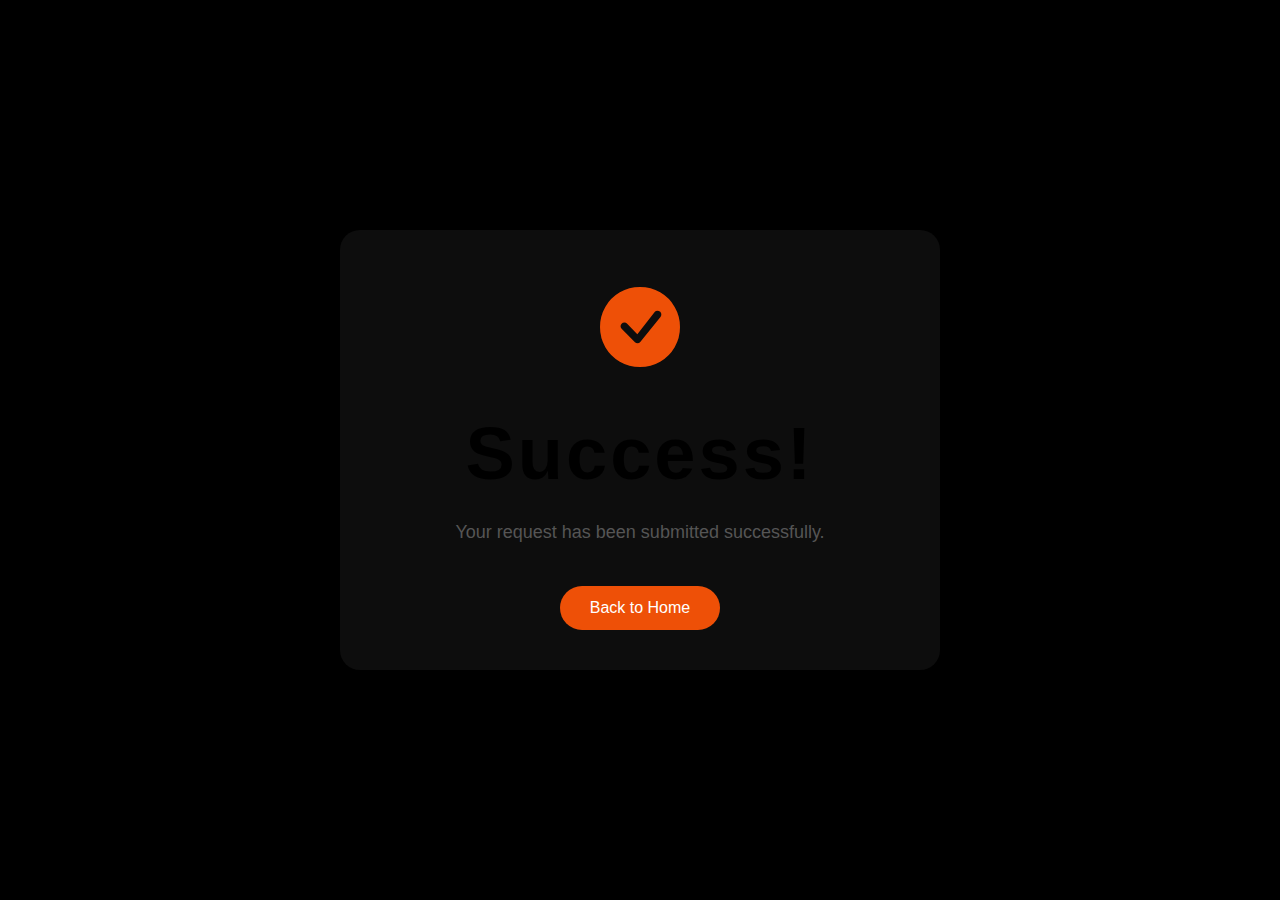
<file: success.html>
<!doctype html>
<html lang="en">
<head>
    <meta charset="utf-8">
    <meta name="viewport" content="width=device-width, initial-scale=1">
    <title>Success - JenniferLamiVisuals</title>
    <link href="css/bootstrap.min.css" rel="stylesheet">
    <link href="css/bootstrap-icons.css" rel="stylesheet">
    <link href="css/templatemo-festava-live.css" rel="stylesheet">
    <style>
        body { background: #000; color: #fff; display: flex; align-items: center; justify-content: center; height: 100vh; text-align: center; }
        .container { max-width: 600px; padding: 40px; background: rgba(255,255,255,0.05); border-radius: 20px; }
        .success-icon { font-size: 80px; color: #ee5007; }
        h1 { margin: 20px 0; font-family: 'Outfit', sans-serif; }
        .btn { background: #ee5007; color: #fff; border: none; padding: 10px 30px; border-radius: 100px; }
        .btn:hover { background: #fff; color: #ee5007; }
    </style>
</head>
<body>
    <div class="container">
        <div class="success-icon"><i class="bi-check-circle-fill"></i></div>
        <h1>Success!</h1>
        <p id="message">Your request has been submitted successfully.</p>
        <a href="index.html" class="btn mt-4">Back to Home</a>
    </div>

    <script>
        const urlParams = new URLSearchParams(window.location.search);
        const msg = urlParams.get('message');
        if (msg) {
            document.getElementById('message').textContent = msg;
        }
    </script>
</body>
</html>
</file>
<file: css/templatemo-festava-live.css>
/*

TemplateMo 583 JenniferLamiVisuals

https://templatemo.com/tm-583-jenniferlami-visuals

*/


/*---------------------------------------
  CUSTOM PROPERTIES ( VARIABLES )             
-----------------------------------------*/
:root {
  --white-color:                  #ffffff;
  --primary-color:                #000000;
  --secondary-color:              #333333;
  --section-bg-color:             #f4f4f4;
  --custom-btn-bg-color:          #000000;
  --custom-btn-bg-hover-color:    #444444;
  --dark-color:                   #000000;
  --p-color:                      #555555;
  --border-color:                 #000000;
  --link-hover-color:             #333333;

  --body-font-family:             'Outfit', sans-serif;

  --h1-font-size:                 74px;
  --h2-font-size:                 46px;
  --h3-font-size:                 32px;
  --h4-font-size:                 28px;
  --h5-font-size:                 24px;
  --h6-font-size:                 22px;
  --p-font-size:                  18px;
  --btn-font-size:                14px;
  --copyright-font-size:          16px;

  --border-radius-large:          100px;
  --border-radius-medium:         20px;
  --border-radius-small:          10px;

  --font-weight-light:            300;
  --font-weight-normal:           400;
  --font-weight-bold:             700;
}

body {
  background-color: var(--white-color);
  font-family: var(--body-font-family); 
}


/*---------------------------------------
  TYPOGRAPHY               
-----------------------------------------*/

h1,
h2 {
  font-family: 'Lost in South', sans-serif;
  color: var(--dark-color);
  letter-spacing: 3px;
}

h3,
h4,
h5,
h6 {
  color: var(--dark-color);
}

h1,
h2,
h3,
h4,
h5,
h6 {
  font-weight: var(--font-weight-bold);
}

h1 {
  font-size: var(--h1-font-size);
}

h2 {
  font-size: var(--h2-font-size);
}

h3 {
  font-size: var(--h3-font-size);
}

h4 {
  font-size: var(--h4-font-size);
}

h5 {
  font-size: var(--h5-font-size);
}

h6 {
  font-size: var(--h6-font-size);
}

p {
  color: var(--p-color);
  font-size: var(--p-font-size);
  font-weight: var(--font-weight-light);
}

ul li {
  color: var(--p-color);
  font-size: var(--p-font-size);
  font-weight: var(--font-weight-light);
}

a, 
button {
  touch-action: manipulation;
  transition: all 0.3s;
}

a {
  display: inline-block;
  color: var(--primary-color);
  text-decoration: none;
}

a:hover {
  color: var(--link-hover-color);
}

b,
strong {
  font-weight: var(--font-weight-bold);
}

.link-fx-1 {
  color: var(--white-color);
  position: relative;
  display: inline-flex;
  align-items: center;
  height: 32px;
  padding: 0 6px;
  text-decoration: none;
  -webkit-font-smoothing: antialiased;
  -moz-osx-font-smoothing: grayscale;
}

.link-fx-1:hover {
  color: var(--link-hover-color);
}

.link-fx-1:hover::before {
  transform: translateX(17px) scaleX(0);
  transition: transform .2s;
}

.link-fx-1:hover .icon circle {
  stroke-dashoffset: 200;
  transition: stroke-dashoffset .2s .1s;
}

.link-fx-1:hover .icon line {
  transform: rotate(-180deg);
}

.link-fx-1:hover .icon line:last-child {
  transform: rotate(180deg);
}

.link-fx-1::before {
  content: "";
  position: absolute;
  bottom: 0;
  left: 0;
  width: 100%;
  height: 1px;
  background-color: currentColor;
  transform-origin: right center;
  transition: transform .2s .1s;
}

.link-fx-1 .icon {
  position: absolute;
  right: 0;
  bottom: 0;
  transform: translateX(100%) rotate(90deg);
  font-size: 32px;
}

.icon {
  --size: 1em;
  height: var(--size);
  width: var(--size);
  display: inline-block;
  color: inherit;
  fill: currentColor;
  line-height: 1;
  flex-shrink: 0;
  max-width: initial;
}

.link-fx-1 .icon circle {
  stroke-dasharray: 100;
  stroke-dashoffset: 100;
  transition: stroke-dashoffset .2s;
}

.link-fx-1 .icon line {
  transition: transform .4s;
  transform-origin: 13px 15px;
}

.link-fx-1 .icon line:last-child {
  transform-origin: 19px 15px;
}


/*---------------------------------------
  SECTION               
-----------------------------------------*/
.section-padding {
  padding-top: 100px;
  padding-bottom: 100px;
}

.section-bg {
  background-color: var(--section-bg-color);
}

.section-overlay {
  background-color: var(--dark-color);
  position: absolute;
  top: 0;
  left: 0;
  pointer-events: none;
  width: 100%;
  height: 100%;
  opacity: 0.35;
}

.section-overlay + .container {
  position: relative;
}

.tab-content {
  background-color: var(--white-color);
  border-radius: var(--border-radius-medium);
  padding: 45px;
}

.nav-tabs {
  background-color: var(--section-bg-color);
  border-radius: var(--border-radius-large);
  border-bottom: 0;
  padding: 15px;
}

.nav-tabs .nav-link {
  border-radius: var(--border-radius-large);
  border: 0;
  padding: 15px 25px;
  transition: all 0.3s;
}

.nav-tabs .nav-link:first-child {
  margin-right: 15px;
}

.nav-tabs .nav-item.show .nav-link, 
.nav-tabs .nav-link.active,
.nav-tabs .nav-link:focus, 
.nav-tabs .nav-link:hover {
  background: var(--white-color);
  box-shadow: 0 1rem 3rem rgba(0,0,0,.175);
  color: var(--primary-color);
}

.nav-tabs h5 {
  color: var(--p-color); 
  margin-bottom: 0;
}

.nav-tabs .nav-link.active h5,
.nav-tabs .nav-link:focus h5, 
.nav-tabs .nav-link:hover h5 {
  color: var(--primary-color);
}


/*---------------------------------------
  CUSTOM ICON COLOR               
-----------------------------------------*/
.custom-icon {
  color: var(--secondary-color);
}


/*---------------------------------------
  CUSTOM BUTTON               
-----------------------------------------*/
.custom-btn {
  background: var(--custom-btn-bg-color);
  border: 2px solid transparent;
  border-radius: var(--border-radius-large);
  color: var(--white-color);
  font-size: var(--btn-font-size);
  font-weight: var(--font-weight-bold);
  line-height: normal;
  transition: all 0.3s;
  padding: 10px 20px;
}

.custom-btn:hover {
  background: var(--custom-btn-bg-hover-color);
  color: var(--white-color);
}

.custom-border-btn {
  background: transparent;
  border: 2px solid var(--custom-btn-bg-color);
  color: var(--custom-btn-bg-color);
}

.navbar-expand-lg .navbar-nav .nav-link.custom-btn:hover,
.custom-border-btn:hover {
  background: var(--custom-btn-bg-hover-color);
  border-color: transparent;
  color: var(--white-color);
}

.custom-btn-bg-white {
  border-color: var(--white-color);
  color: var(--white-color);
}


/*---------------------------------------
  VIDEO              
-----------------------------------------*/
.video-wrap {
  z-index: -100;
}

.custom-video {
  position: absolute;
  top: 50%;
  left: 50%;
  transform: translate(-50%, -50%);
  object-fit: contain; /* Changed from cover to contain to avoid clipping */
  width: 66%;
  height: 66%;
  filter: brightness(1.1) contrast(1.05);
  z-index: 1;
  animation: fallToCenter 3.5s cubic-bezier(0.22, 1, 0.36, 1) forwards;
  pointer-events: none;
}

@media screen and (min-width: 992px) {
  .custom-video {
    width: 30%;
    height: 50%;
  }
}

@keyframes fallToCenter {
  0% {
    top: -100%;
  }
  100% {
    top: 50%;
  }
}

/* Scroll Animation Reveal Classes */
.reveal {
  opacity: 0;
  transition: all 0.8s ease-out;
}

.reveal-up {
  transform: translateY(50px);
}

.reveal-left {
  transform: translateX(-50px);
}

.reveal-right {
  transform: translateX(50px);
}

.reveal.active {
  opacity: 1;
  transform: translate(0, 0);
}

.reveal-delay-1 { transition-delay: 0.1s; }
.reveal-delay-2 { transition-delay: 0.2s; }
.reveal-delay-3 { transition-delay: 0.3s; }


/*---------------------------------------
  SITE HEADER              
-----------------------------------------*/
.site-header {
  background-color: var(--primary-color);
  padding-top: 12px;
  padding-bottom: 12px;
}


/*---------------------------------------
  NAVIGATION              
-----------------------------------------*/
.navbar {
  background: var(--dark-color);
  z-index: 9;
}

.navbar-brand,
.navbar-brand:hover {
  color: var(--white-color);
  font-size: var(--h5-font-size);
  font-weight: var(--font-weight-bold);
}

.navbar-brand .logo {
  height: 50px; /* Adjusted to fit nav */
  width: auto;
}

.navbar-expand-lg .navbar-nav .nav-link {
  border-radius: var(--border-radius-large);
  margin: 10px;
  padding: 10px 20px;
}

.navbar-nav .nav-link {
  display: inline-block;
  color: var(--white-color);
  font-size: var(--p-font-size);
  font-weight: var(--font-weight-normal);
  position: relative;
  padding-top: 15px;
  padding-bottom: 15px;
}

.navbar-nav .nav-link.active, 
.navbar-nav .nav-link:hover {
  color: var(--secondary-color);
}

.navbar-toggler {
  border: 0;
  padding: 0;
  cursor: pointer;
  margin: 0;
  width: 30px;
  height: 35px;
  outline: none;
}

.navbar-toggler:focus {
  outline: none;
  box-shadow: none;
}

.navbar-toggler[aria-expanded="true"] .navbar-toggler-icon {
  background: transparent;
}

.navbar-toggler[aria-expanded="true"] .navbar-toggler-icon:before,
.navbar-toggler[aria-expanded="true"] .navbar-toggler-icon:after {
  transition: top 300ms 50ms ease, -webkit-transform 300ms 350ms ease;
  transition: top 300ms 50ms ease, transform 300ms 350ms ease;
  transition: top 300ms 50ms ease, transform 300ms 350ms ease, -webkit-transform 300ms 350ms ease;
  top: 0;
}

.navbar-toggler[aria-expanded="true"] .navbar-toggler-icon:before {
  transform: rotate(45deg);
}

.navbar-toggler[aria-expanded="true"] .navbar-toggler-icon:after {
  transform: rotate(-45deg);
}

.navbar-toggler .navbar-toggler-icon {
  background: var(--white-color);
  transition: background 10ms 300ms ease;
  display: block;
  width: 30px;
  height: 2px;
  position: relative;
}

.navbar-toggler .navbar-toggler-icon:before,
.navbar-toggler .navbar-toggler-icon:after {
  transition: top 300ms 350ms ease, -webkit-transform 300ms 50ms ease;
  transition: top 300ms 350ms ease, transform 300ms 50ms ease;
  transition: top 300ms 350ms ease, transform 300ms 50ms ease, -webkit-transform 300ms 50ms ease;
  position: absolute;
  right: 0;
  left: 0;
  background: var(--white-color);
  width: 30px;
  height: 2px;
  content: '';
}

.navbar-toggler .navbar-toggler-icon::before {
  top: -8px;
}

.navbar-toggler .navbar-toggler-icon::after {
  top: 8px;
}


/*---------------------------------------
  HERO        
-----------------------------------------*/
.hero-section {
  position: relative;
  /* Removed overflow: hidden to allow falling animation to traverse the page */
  padding-top: 100px;
  height: calc(100vh - 51px);
  background-image: url('../images/header_background.jpg');
  background-repeat: no-repeat;
  background-size: cover;
  background-position: center;
}

.hero-section small {
  color: var(--white-color);
  text-transform: uppercase;
}

.hero-section .section-overlay {
  z-index: 2;
  opacity: 0.45;
}

.hero-section .container {
  position: relative;
  z-index: 2;
  height: 100%;
  padding-bottom: 50px;
  text-shadow: 0 2px 10px rgba(0,0,0,0.3);
}

.hero-section .container .row {
  height: 100%;
}


/*---------------------------------------
  ABOUT              
-----------------------------------------*/
.about-section {
  background-image: url('../images/edward-unsplash-blur.jpg');
  background-color: #000000;
  background-repeat: no-repeat;
  background-size: cover;
  position: relative;
}

.about-image {
  border-radius: var(--border-radius-medium);
  display: block;
}

.about-text-wrap {
  position: relative;
}

.about-text-icon {
  background: var(--primary-color);
  border-radius: 100%;
  font-size: var(--h3-font-size);
  width: 70px;
  height: 70px;
  line-height: 70px;
  text-align: center;
}

.about-text-info {
  backdrop-filter: blur(5px) saturate(180%);
  -webkit-backdrop-filter: blur(5px) saturate(180%);
  background-color: rgba(255, 255, 255, 0.75);
  border-radius: var(--border-radius-medium);
  border: 1px solid rgba(209, 213, 219, 0.3);
  position: absolute;
  bottom: 0;
  right: 0;
  left: 0;
  margin: 20px;
  padding: 35px;
}


/*---------------------------------------
  TICKET               
-----------------------------------------*/
.ticket-section {
  background-image: url('../images/hero.png');
  background-repeat: no-repeat;
  background-size: cover;
  position: relative;
  padding-top: 130px;
}

.ticket-form {
  background: var(--white-color);
  border-radius: var(--border-radius-medium);
  padding: 50px;
}

.ticket-form .form-check {
  position: relative;
  min-height: 52px;
  padding-left: 35px;
}

.ticket-form .form-check .form-check-label {
  display: block;
  position: absolute;
  top: 50%;
  left: 50%;
  transform: translate(-50%, -50%);
  margin-top: 12px;
  margin-left: 35px;
  width: 100%;
  height: 100%;
}


/*---------------------------------------
  ARTISTS              
-----------------------------------------*/
.artists-thumb {
  position: relative;
  overflow: hidden;
  margin-bottom: 30px;
}

.artists-image {
  border-radius: var(--border-radius-medium);
  display: block;
  width: 100%;
}

.artists-thumb:hover .artists-hover {
  transform: translateY(0);
  opacity: 1;
}

.artists-hover {
  background-color: var(--primary-color);
  background-color: rgba(0, 0, 0, 0.85);
  border-radius: var(--border-radius-medium);
  backdrop-filter: blur(5px) saturate(180%);
  -webkit-backdrop-filter: blur(5px) saturate(180%);
  margin: 20px;
  padding: 35px;
  transition: all 0.5s ease;
  transform: translateY(100%);
  position: absolute;
  bottom: 0;
  right: 0;
  left: 0;
  opacity: 0;
}

.artists-hover p strong {
  color: var(--white-color);
  display: inline-block;
  min-width: 180px;
  margin-right: 20px;
}

.artists-hover p a {
  color: var(--secondary-color);
}

.artists-hover p a:hover {
  color: var(--white-color);
}

.artists-hover hr {
  margin: 1.5rem 0;
}


/*---------------------------------------
  SCHEDULE              
-----------------------------------------*/
.schedule-section {
  background-image: url('../images/nainoa-shizuru-unsplash-blur.jpg');
  background-color: #242424;
  background-repeat: no-repeat;
  background-position: center;
  background-size: cover;
}
.table-responsive {
	filter: drop-shadow(2px 2px 4px #606060);
}

.schedule-table {
  border-radius: var(--border-radius-medium);
  position: relative;
  overflow: hidden;
}

.schedule-table .bg-warning {
  background: #555555 !important;
}

.schedule-table thead th {
  background-color: var(--secondary-color);
}

.schedule-table th,
.schedule-table tr,
.schedule-table td {
  border-bottom-color: #363a3e;
  padding: 30px;
}

.schedule-table tr:last-child th,
.schedule-table tr:last-child td {
  border-bottom-color: transparent;
}

.schedule-table thead th {
  border-right: 1px solid #555555;
  border-bottom-color: transparent;
}

.schedule-table th + td {
  border-bottom: 0;
}

.schedule-table thead th:last-child {
  border-right-color: transparent;
}

.schedule-table .pop-background-image {
  background-image: url('../images/artists/joecalih-UmTZqmMvQcw-unsplash.jpg');
}

.schedule-table .rock-background-image {
  background-image: url('../images/artists/abstral-official-bdlMO9z5yco-unsplash.jpg');
}

.schedule-table .country-background-image {
  background-image: url('../images/artists/soundtrap-rAT6FJ6wltE-unsplash.jpg');
}

.table-background-image-wrap {
  background-repeat: no-repeat;
  background-position: center;
  background-size: cover;
  box-shadow: none;
  position: relative;
}

.schedule-table h3,
.schedule-table p {
  color: var(--white-color);
  position: relative;
  z-index: 2;
}


/*---------------------------------------
  PRICING
-----------------------------------------*/
.pricing-section {
  background-color: #000000;
}

.pricing-section h2 {
  color: #ffffff;
}

.pricing-thumb {
  background-color: #111111;
  color: #bbbbbb;
  border-radius: 12px;
  position: relative;
  padding: 30px;
  box-shadow: 0 6px 20px rgba(255,255,255,0.05);
  transition: transform 0.28s ease, box-shadow 0.28s ease;
  min-height: 280px;
}

.pricing-thumb:hover {
  transform: translateY(-8px);
  box-shadow: 0 18px 40px rgba(0,0,0,0.18);
}

.pricing-thumb h3 {
  font-size: 1.25rem;
  font-weight: 700;
  color: #ffffff;
}

.price {
  font-weight: 700;
  color: #ffffff;
  font-size: 1.6rem;
}

.price .currency {
  font-size: 0.85rem;
  vertical-align: top;
  margin-right: 2px;
}

.price .period {
  font-size: 0.85rem;
  color: #888888;
  margin-left: 6px;
  font-weight: 500;
}

.pricing-list {
  list-style: none;
  padding-left: 0;
  margin: 0;
}

.pricing-list-item {
  display: flex;
  align-items: center;
  gap: 10px;
  padding: 6px 0;
  color: #bbbbbb;
}

.pricing-list-item .bi-check2 {
  color: #888888;
  font-size: 1.05rem;
}

.pricing-tag {
  position: absolute;
  top: 14px;
  right: 14px;
  background: #333333;
  color: var(--white-color);
  padding: 6px 12px;
  border-radius: 20px;
  font-weight: 700;
  font-size: 0.9rem;
}

.pricing-thumb .btn.custom-btn {
  width: 100%;
  text-align: center;
}

.pricing-thumb .btn.custom-btn:hover {
  transform: translateY(-2px);
}


/*---------------------------------------
  CONTACT               
-----------------------------------------*/
.google-map {
  border-radius: var(--border-radius-medium);
}


/*---------------------------------------
  CUSTOM FORM               
-----------------------------------------*/
.custom-form .form-control {
  color: var(--p-color);
  margin-bottom: 24px;
  padding-top: 13px;
  padding-bottom: 13px;
  outline: none;
}

.custom-form button[type="submit"] {
  background: var(--custom-btn-bg-color);
  border: none;
  border-radius: var(--border-radius-large);
  color: var(--white-color);
  font-size: var(--p-font-size);
  font-weight: var(--font-weight-medium);
  transition: all 0.3s;
  margin-bottom: 0;
}

.custom-form button[type="submit"]:hover,
.custom-form button[type="submit"]:focus {
  background: var(--custom-btn-bg-hover-color);
  border-color: transparent;
}


/*---------------------------------------
  SITE FOOTER              
-----------------------------------------*/
.site-footer {
  background-color: var(--dark-color);
  position: relative;
  overflow: hidden;
  padding-bottom: 30px;
}

.site-footer-top {
  background-color: var(--secondary-color);
  background-image: url('../images/nainoa-shizuru-NcdG9mK3PBY-unsplash.jpg');
  background-repeat: no-repeat;
  margin-bottom: 70px;
  padding-top: 30px;
  padding-bottom: 30px;
}

.site-footer-bottom {
  border-top: 1px solid #1f1c1c;
  margin-top: 60px;
}

.site-footer-title {
  color: var(--primary-color); 
}

.site-footer-link,
.copyright-text {
  color: var(--white-color);
}

.site-footer-links {
  padding-left: 0;
}

.site-footer-link-item {
  list-style: none;
  display: inline-block;
  margin-right: 15px;
}

.copyright-text {
  font-size: var(--copyright-font-size);
}


/*---------------------------------------
  SOCIAL ICON               
-----------------------------------------*/
.social-icon {
  margin: 0;
  padding: 0;
}

.social-icon-item {
  list-style: none;
  display: inline-block;
  vertical-align: top;
}

.social-icon-link {
  background: var(--secondary-color);
  border-radius: var(--border-radius-large);
  color: var(--white-color);
  font-size: var(--copyright-font-size);
  display: block;
  margin-right: 10px;
  text-align: center;
  width: 35px;
  height: 35px;
  line-height: 36px;
  transition: background 0.2s, color 0.2s;
}

.social-icon-link:hover {
  background: var(--primary-color);
  color: var(--white-color);
}

.social-icon-link span {
  display: block;
}

.social-icon-link span:hover::before{
  animation: spinAround 2s linear infinite;
}

@keyframes spinAround {
  from {
    transform: rotate(0deg)
  }
  to {
    transform: rotate(360deg);
  }
}


/*---------------------------------------
  RESPONSIVE STYLES               
-----------------------------------------*/
@media screen and (max-width: 991px) {
  h1 {
    font-size: 62px;
  }

  h2 {
    font-size: 36px;
  }

  h3 {
    font-size: 32px;
  }

  h4 {
    font-size: 28px;
  }

  h5 {
    font-size: 20px;
  }

  h6 {
    font-size: 18px;
  }

  .section-padding {
    padding-top: 50px;
    padding-bottom: 50px;
  }
  
  .navbar {
    background-color: var(--dark-color);
  }

  .navbar-expand-lg .navbar-nav {
    padding-bottom: 30px;
  }

  .navbar-expand-lg .navbar-nav .nav-link {
    padding: 0;
  }

  .hero-section {
    padding-top: 150px;
  }

  .pricing-thumb {
    padding: 35px;
  }

  .schedule-table h3 {
    font-size: 22px;
  }

  .schedule-table th {
    padding: 20px;
  }

  .schedule-table tr, 
  .schedule-table td {
    padding: 25px;
  }

  .ticket-section {
    padding-top: 130px;
  }

  .ticket-form {
    padding: 30px;
  }
}

@media screen and (max-width: 767px) {
  .custom-btn {
    font-size: 14px;
    padding: 10px 20px;
  }
}

@media screen and (max-width: 480px) {
  h1 {
    font-size: 52px;
  }

  h2 {
    font-size: 28px;
  }

  h3 {
    font-size: 26px;
  }

  h4 {
    font-size: 22px;
  }

  h5 {
    font-size: 20px;
  }
}
</file>
